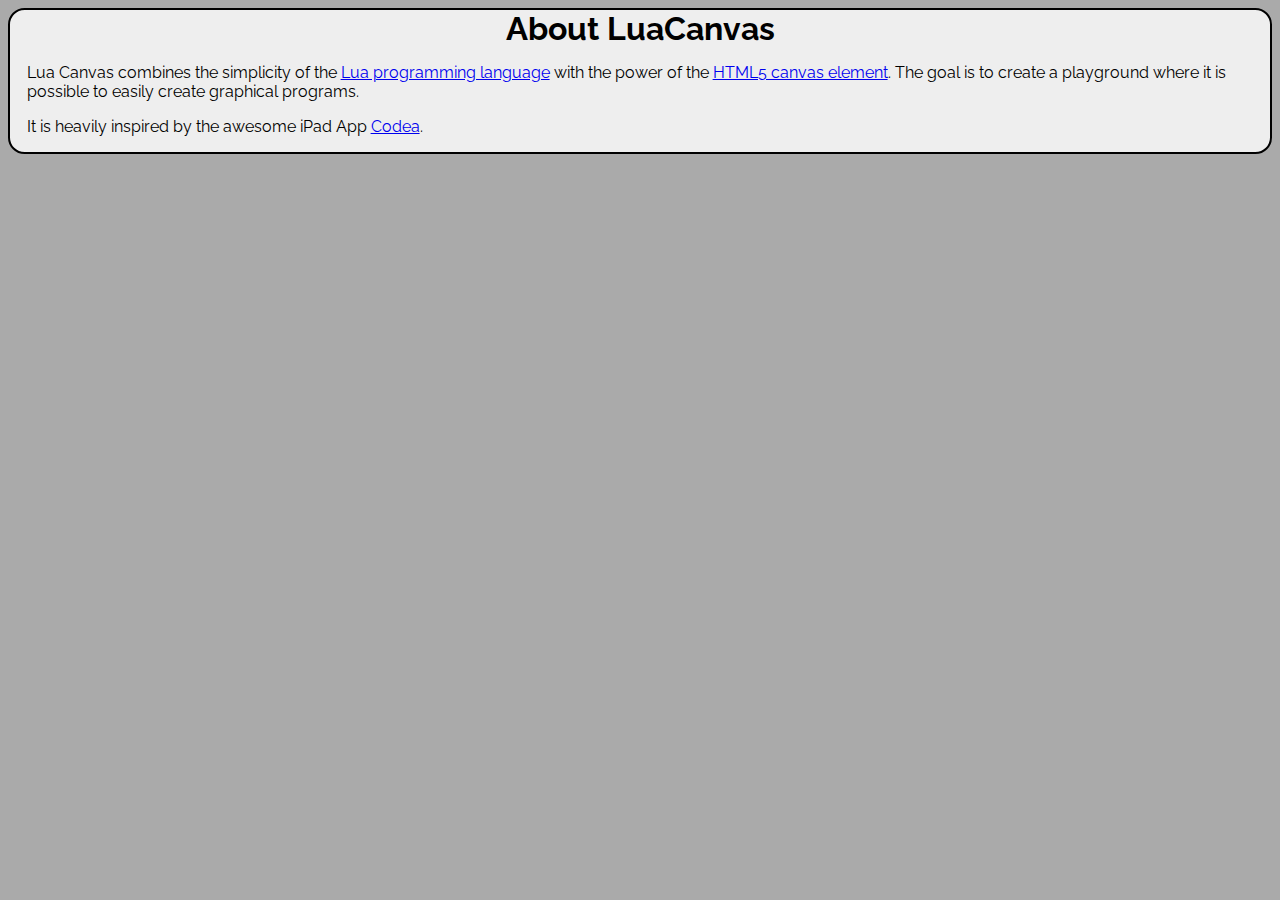
<file: about.html>
<!DOCTYPE html>
<html lang='end'>
  <head>
    <meta charset="utf-8">
    <title>LuaCanvas - About</title>
    <link href='https://fonts.googleapis.com/css?family=Raleway:300'
	  rel='stylesheet' type='text/css'>
    <link href='css/about.css' rel='stylesheet'>
  </head>
  <body>
    <div id="background">
      <div id="content">
	<div id="title">
	  About LuaCanvas
	</div>
	<div id="main">
	  <p>
	    Lua Canvas combines the simplicity of
	    the <a href="http://www.lua.org/">Lua programming
	    language</a> with the power of
	    the <a href="https://developer.mozilla.org/en-US/docs/Web/API/Canvas_API">HTML5
	    canvas element</a>.
	    The goal is to create a playground where it is possible to
	    easily create graphical programs.
	  </p>
	  <p>
	    It is heavily inspired by the awesome iPad App
	    <a href="http://codea.io/">Codea</a>.
	    
	  </p>
	</div>
      </div>
    </div>
  </body>
</html>
</file>
<file: css/about.css>
body {
    font-family: 'Raleway', sans-serif;
}

html {
    background-color: #AAAAAA;
}

#content {
    padding: 0ex 2ex;
    -webkit-overflow-scrolling: touch;
    background-color: #eee;
    border: 2px solid;
    border-radius: 2ex;
}

#titlepage {
    width: 100%;
    text-align: right;
}

#title {
    font-weight: bold;
    font-size: 200%;
    width: 100%;
    text-align: center;
}
</file>
